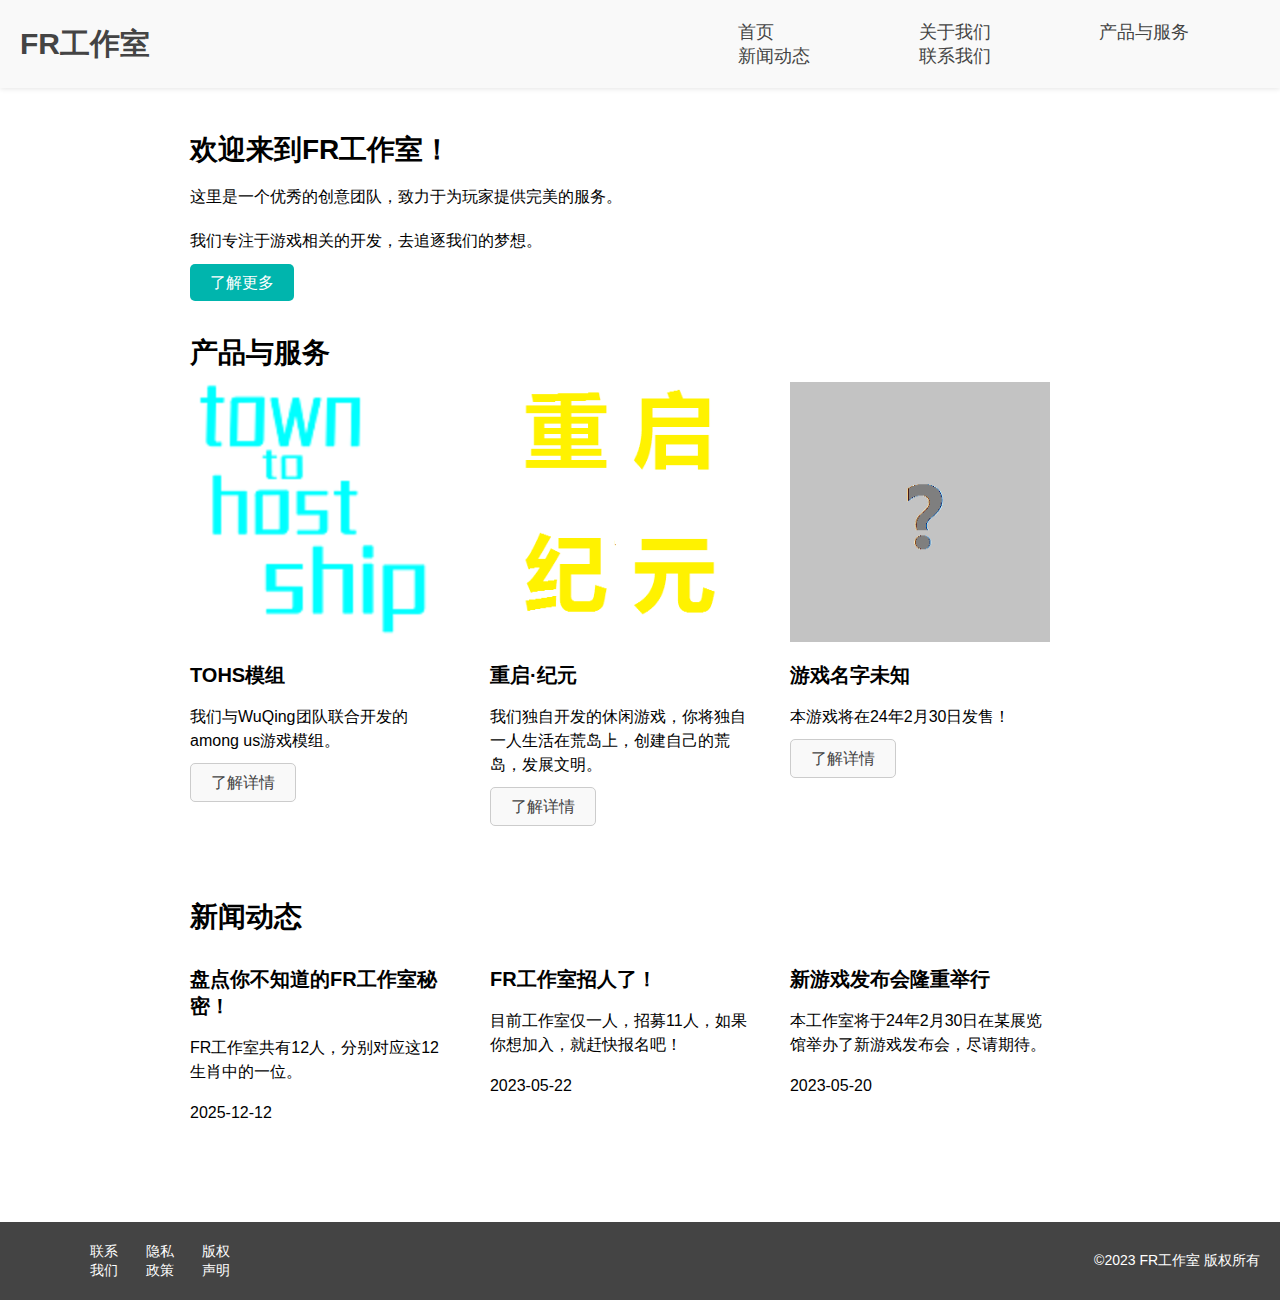
<file: index.html>
<!DOCTYPE html>
<html>
<head>
	<meta charset="UTF-8">
	<title>FR工作室官网</title>
	<link rel="icon" href="FR.png">
	<link rel="stylesheet" href="style.css">
</head>
<style>
    a{
        color: #000;
	text-decoration: none;
    }
</style>
<body>
	<header>
		<h1>FR工作室</h1>
		<nav>
			<ul>
				<li><a href="#">首页</a></li>
				<li><a href="#">关于我们</a></li>
				<li><a href="#">产品与服务</a></li>
				<li><a href="#">新闻动态</a></li>
				<li><a href="#">联系我们</a></li>
			</ul>
		</nav>
	</header>

	<main>
		<section>
			<h2>欢迎来到FR工作室！</h2>
			<p>这里是一个优秀的创意团队，致力于为玩家提供完美的服务。</p>
			<p>我们专注于游戏相关的开发，去追逐我们的梦想。</p>
			<a href="#" class="btn-primary">了解更多</a>
		</section>

		<section>
			<h2>产品与服务</h2>
			<ul>
				<li>
					<img src="TOHS.png" alt="tohs">
					<h3>TOHS模组</h3>
					<p>我们与WuQing团队联合开发的among us游戏模组。</p>
					<a href="#" class="btn-secondary">了解详情</a>
				</li>
				<li>
					<img src="chongqi.png" alt="重启·纪元">
					<h3>重启·纪元</h3>
					<p>我们独自开发的休闲游戏，你将独自一人生活在荒岛上，创建自己的荒岛，发展文明。</p>
					<a href="#" class="btn-secondary">了解详情</a>
				</li>
				<li>
					<img src="weizhi.png" alt="未知">
					<h3>游戏名字未知</h3>
					<p>本游戏将在24年2月30日发售！</p>
					<a href="#" class="btn-secondary">了解详情</a>
				</li>
			</ul>
		</section>

		<section>
			<h2>新闻动态</h2>
			<ul>
				<li>
					<h3>盘点你不知道的FR工作室秘密！</h3>
					<p>FR工作室共有12人，分别对应这12生肖中的一位。</p>
					<span>2025-12-12</span>
				</li>
				<li>	
					<a href="https://fenger100708.github.io/招人.html"><h3>FR工作室招人了！</h3></a>
					<a href="https://fenger100708.github.io/招人.html"><p>目前工作室仅一人，招募11人，如果你想加入，就赶快报名吧！</p></a>
					<a href="https://fenger100708.github.io/招人.html"><span>2023-05-22</span></a>
				</li>
				<li>
					<h3>新游戏发布会隆重举行</h3>
					<p>本工作室将于24年2月30日在某展览馆举办了新游戏发布会，尽请期待。</p>
					<span>2023-05-20</span>
				</li>
			</ul>
		</section>
	</main>

	<footer>
		<nav>
			<ul>
				<li><a href="#">版权声明</a></li>
				<li><a href="#">隐私政策</a></li>
				<li><a href="#">联系我们</a></li>
			</ul>
		</nav>
		<p>&copy;2023 FR工作室 版权所有</p>
	</footer>
</body>
</html>
</file>
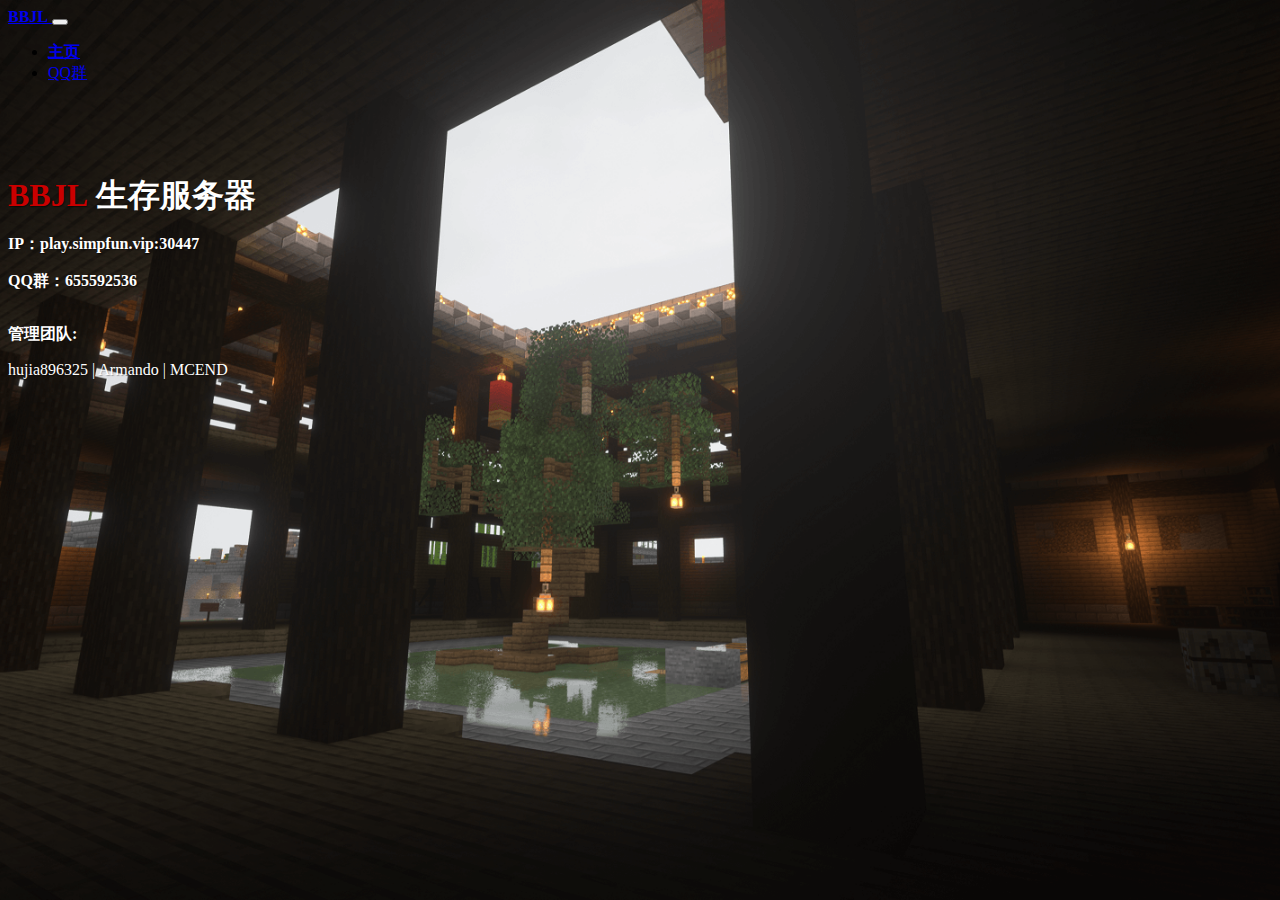
<file: BBJL/index.html>
<!DOCTYPE html>
<html lang="zh">
<head>
    <meta charset="UTF-8">
    <meta name="viewport" content="width=device-width, initial-scale=1.0">
    <title>BBJL</title>
    <meta name="keywords" content="BBJL,我的世界,服务器,mc,Minecraft"/>
    <link href="https://cdn.jsdelivr.net/npm/bootstrap@5.1.3/dist/css/bootstrap.min.css" rel="stylesheet" integrity="sha384-1BmE4kWBq78iYhFldvKuhfTAU6auU8tT94WrHftjDbrCEXSU1oBoqyl2QvZ6jIW3" crossorigin="anonymous">
    <style>
        body {
    background: url('commune.png') no-repeat center center fixed;
    -webkit-background-size: cover;
    -moz-background-size: cover;
    background-size: cover;
    -o-background-size: cover;
    }
    </style>
</head>
<body>
    <div class="container">
        <nav class="navbar navbar-expand-md navbar-dark">
            <a href="#" class="navbar-brand">
                <span class="hidden"><b>BBJL</b></span>
            </a>
            <button
                class="navbar-toggler"
                type="button"
                data-bs-toggle="collapse"
                data-bs-target="#toggleMobileMenu"
                aria-controls="toggleMobileMenu"
                aria-expanded="false"
                aria-label="Toggle navigation"
            >
                <span class="navbar-toggler-icon"></span>
            </button>
            <div class="collapse navbar-collapse" id="toggleMobileMenu">
                <ul class="navbar-nav ms-auto text-center">
                    <li>
                        <a class="nav-link" href="index.html"><b>主页</b></a>
                    </li>
                    <li>
                        <a class="nav-link" target="_blank" href="https://qm.qq.com/cgi-bin/qm/qr?_wv=1027&k=-Nx4t2YCax35fyaWfjuC-G3keaAD0wcO&authKey=wDC/4qoYcRDcBDh+FzvBOotH5Sn/P6gph5gxvglOLBIQgp7vbgxIIkBZILuIgOdr&noverify=0&group_code=655592536">QQ群</a>
                    </li>
                </ul>
            </div>
        </nav>
    </div>
    <div class="container" style="color: white;">
        <div class="row text-center">
            <h1 style="margin-top: 10vh; margin-bottom: 1vh; color: rgb(255, 255, 255); text-shadow: 1px 1px 1px rgb(0,0,0,0.5);"><b><span style="color:rgb(202, 0, 0)">BBJL</span></b> 生存服务器</h1>
        </div>
        <div class="row">
            <div class="col text-center">
                <p style="color: rgb(255, 255, 255); text-shadow: 1px 1px 1px rgb(0,0,0,0.5); margin-bottom: 1vh;"><b>IP：play.simpfun.vip:30447</b></p>
                <p style="color: rgb(255, 255, 255); text-shadow: 1px 1px 1px rgb(0,0,0,0.5); margin-bottom: 1vh"><b>QQ群：655592536</b></p>
                
                <div class="row" style="margin-top: 2rem;">
                    <h4 style="color: rgb(255, 255, 255); text-shadow: 1px 1px 1px rgb(0,0,0,0.3); margin-bottom: 1%;">
                        管理团队:</h4>
                    <p style="color: rgb(255, 255, 255); text-shadow: 1px 1px 1px rgb(0,0,0,0.3); margin-bottom: 0%;">
                        hujia896325 | Armando | MCEND
                    <p style="color: rgb(255, 255, 255); text-shadow: 1px 1px 1px rgb(0,0,0,0.3); margin-bottom: 0%;"></p>
                </div>
            </div>
            <!-- <div class="col">Col 2</div> -->
        </div>
    </div>

    <script src="https://cdn.jsdelivr.net/npm/bootstrap@5.1.3/dist/js/bootstrap.bundle.min.js" integrity="sha384-ka7Sk0Gln4gmtz2MlQnikT1wXgYsOg+OMhuP+IlRH9sENBO0LRn5q+8nbTov4+1p" crossorigin="anonymous"></script>
</body>
</html>
</file>
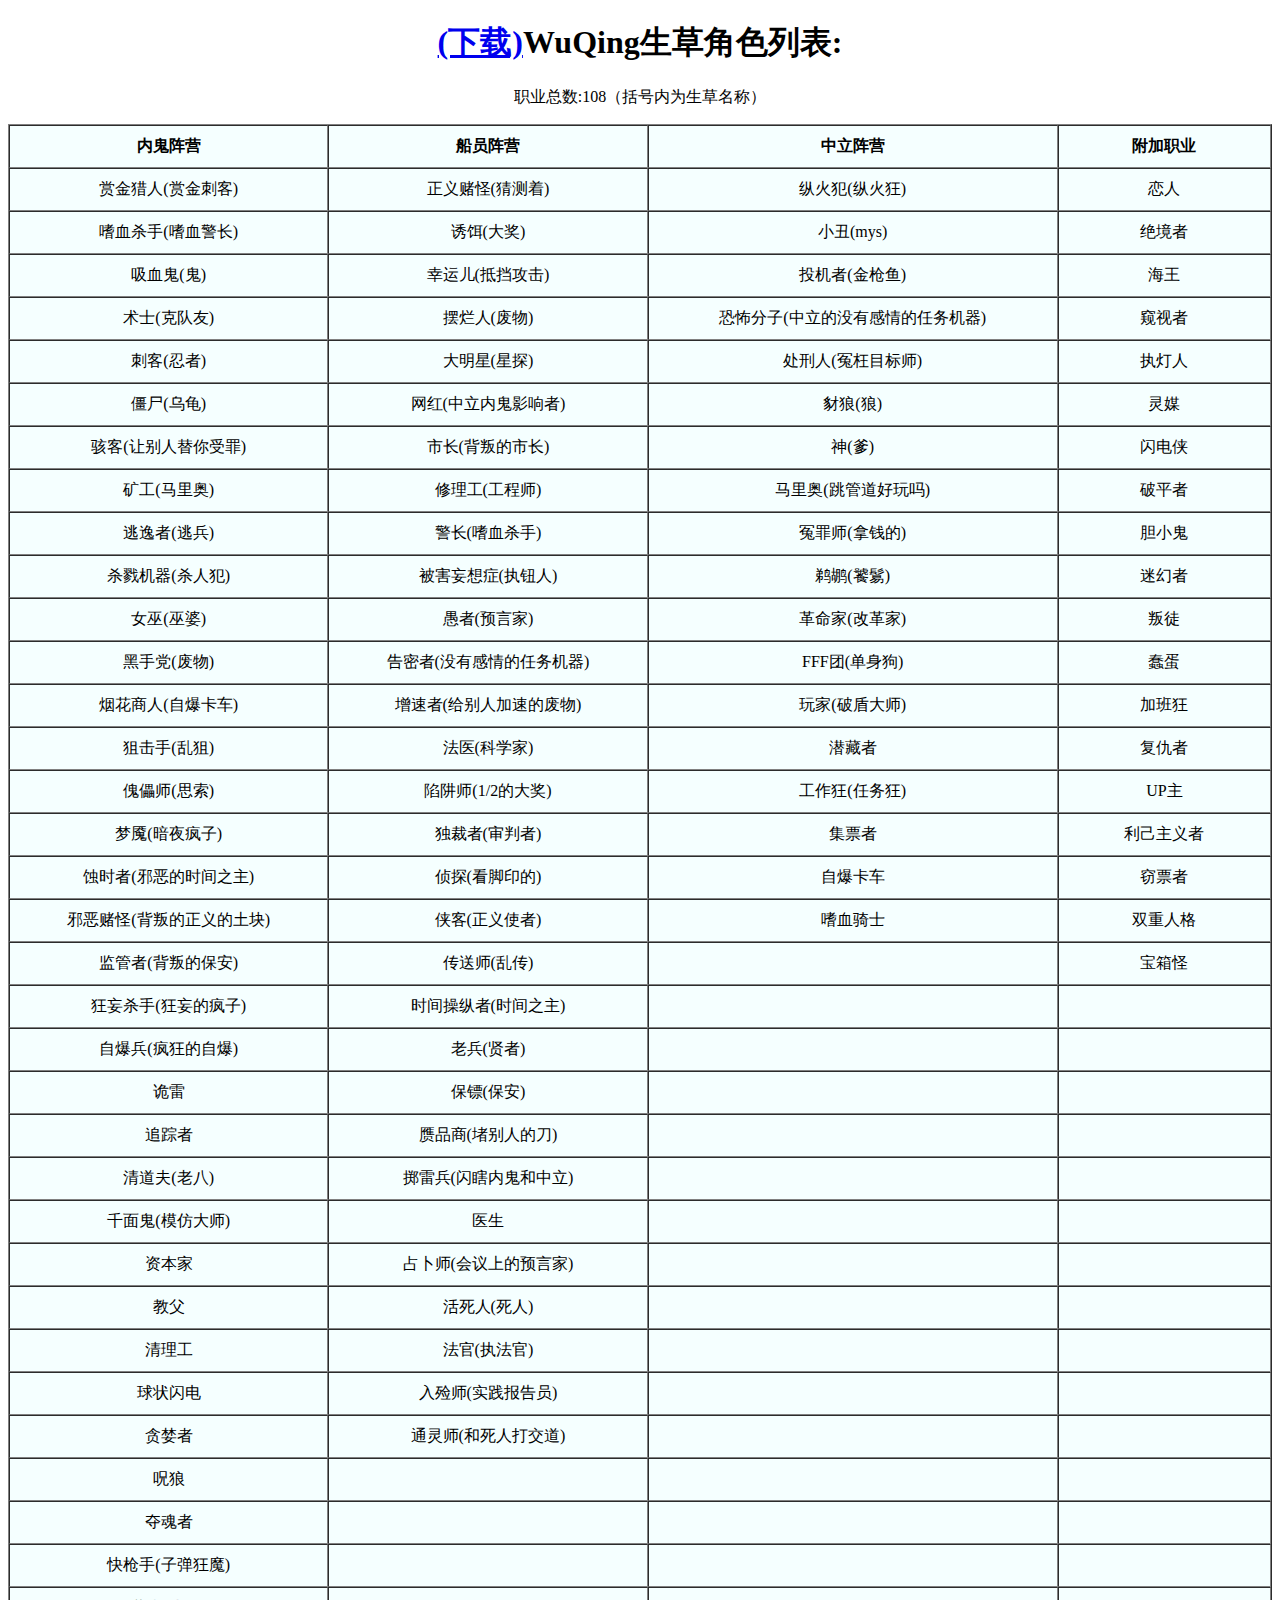
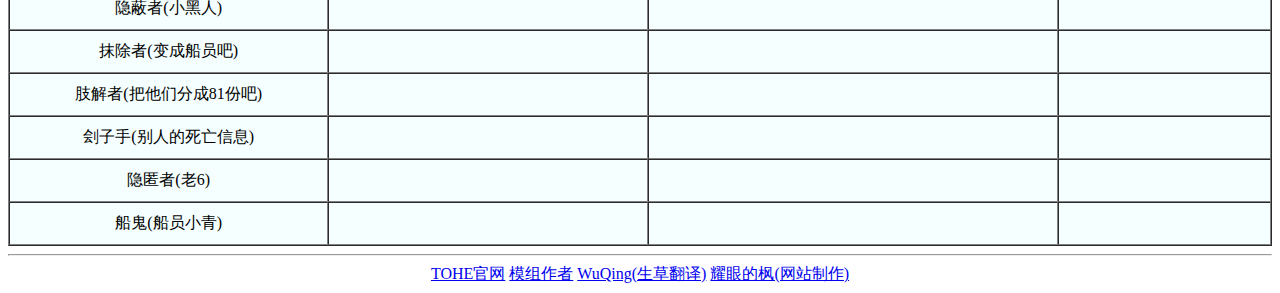
<file: WuQing/index.html>
<!DOCTYPE html>
<html lang="en">
<head>
    <meta charset="UTF-8">
    <link rel="icon" href="wuqing.png">
    <title>TOHE无情生草翻译</title>
</head>
<body style="text-align:center;">
    
    <h1><a href="https://wwp.lanzoup.com/iG4BO0ufwq5e" target="_blank">(下载)</a>WuQing生草角色列表:</h1>
    <p>职业总数:108（括号内为生草名称）</p>
    <table width="100%" border="1" cellspacing=0" cellpadding="10" align="center" bgcolor="#f5ffff">
        <thead>
            <tr>
                <th style="text-align:center;">内鬼阵营</th>
                <th style="text-align:center;">船员阵营</th>
                <th style="text-align:center;">中立阵营</th>
                <th style="text-align:center;">附加职业</th>
            </tr>
        </thead>
        <tbody>
            <tr>
                <td style="text-align:center;">赏金猎人(赏金刺客)</td>
                <td style="text-align:center;">正义赌怪(猜测着)</td>
                <td style="text-align:center;">纵火犯(纵火狂)</td>
                <td style="text-align:center;">&#8195;&#8195;&#8195;恋人&#8195;&#8195;&#8195;</td>
            </tr>
            <tr>
                <td style="text-align:center;">嗜血杀手(嗜血警长)</td>
                <td style="text-align:center;">诱饵(大奖)</td>
                <td style="text-align:center;">小丑(mys)</td>
                <td style="text-align:center;">绝境者</td>
            </tr>
            <tr>
                <td style="text-align:center;">吸血鬼(鬼)</td>
                <td style="text-align:center;">幸运儿(抵挡攻击)</td>
                <td style="text-align:center;">投机者(金枪鱼)</td>
                <td style="text-align:center;">海王</td>
            </tr>
            <tr>
                <td style="text-align:center;">术士(克队友)</td>
                <td style="text-align:center;">摆烂人(废物)</td>
                <td style="text-align:center;">恐怖分子(中立的没有感情的任务机器)</td>
                <td style="text-align:center;">窥视者</td>
            </tr>
            <tr>
                <td style="text-align:center;">刺客(忍者)</td>
                <td style="text-align:center;">大明星(星探)</td>
                <td style="text-align:center;">处刑人(冤枉目标师)</td>
                <td style="text-align:center;">执灯人</td>
            </tr>
            <tr>
                <td style="text-align:center;">僵尸(乌龟)</td>
                <td style="text-align:center;">网红(中立内鬼影响者)</td>
                <td style="text-align:center;">豺狼(狼)</td>
                <td style="text-align:center;">灵媒</td>
            </tr>
            <tr>
                <td style="text-align:center;">骇客(让别人替你受罪)</td>
                <td style="text-align:center;">市长(背叛的市长)</td>
                <td style="text-align:center;">神(爹)</td>
                <td style="text-align:center;">闪电侠</td>
            </tr>
            <tr>
                <td style="text-align:center;">矿工(马里奥)</td>
                <td style="text-align:center;">修理工(工程师)</td>
                <td style="text-align:center;">马里奥(跳管道好玩吗)</td>
                <td style="text-align:center;">破平者</td>
            </tr>
            <tr>
                <td style="text-align:center;">逃逸者(逃兵)</td>
                <td style="text-align:center;">警长(嗜血杀手)</td>
                <td style="text-align:center;">冤罪师(拿钱的)</td>
                <td style="text-align:center;">胆小鬼</td>
            </tr>
            <tr>
                <td style="text-align:center;">杀戮机器(杀人犯)</td>
                <td style="text-align:center;">被害妄想症(执钮人)</td>
                <td style="text-align:center;">鹈鹕(饕鬄)</td>
                <td style="text-align:center;">迷幻者</td>
            </tr>
            <tr>
                <td style="text-align:center;">女巫(巫婆)</td>
                <td style="text-align:center;">愚者(预言家)</td>
                <td style="text-align:center;">革命家(改革家)</td>
                <td style="text-align:center;">叛徒</td>
            </tr>
            <tr>
                <td style="text-align:center;">黑手党(废物)</td>
                <td style="text-align:center;">告密者(没有感情的任务机器)</td>
                <td style="text-align:center;">FFF团(单身狗)</td>
                <td style="text-align:center;">蠢蛋</td>
            </tr>
            <tr>
                <td style="text-align:center;">烟花商人(自爆卡车)</td>
                <td style="text-align:center;">增速者(给别人加速的废物)</td>
                <td style="text-align:center;">玩家(破盾大师)</td>
                <td style="text-align:center;">加班狂</td>
            </tr>
            <tr>
                <td style="text-align:center;">狙击手(乱狙)</td>
                <td style="text-align:center;">法医(科学家)</td>
                <td style="text-align:center;">潜藏者</td>
                <td style="text-align:center;">复仇者</td>
            </tr>
            <tr>
                <td style="text-align:center;">傀儡师(思索)</td>
                <td style="text-align:center;">陷阱师(1/2的大奖)</td>
                <td style="text-align:center;">工作狂(任务狂)</td>
                <td style="text-align:center;">UP主</td>
            </tr>
            <tr>
                <td style="text-align:center;">梦魇(暗夜疯子)</td>
                <td style="text-align:center;">独裁者(审判者)</td>
                <td style="text-align:center;">集票者</td>
                <td style="text-align:center;">利己主义者</td>
            </tr>
            <tr>
                <td style="text-align:center;">蚀时者(邪恶的时间之主)</td>
                <td style="text-align:center;">侦探(看脚印的)</td>
                <td style="text-align:center;">自爆卡车</td>
                <td style="text-align:center;">窃票者</td>
            </tr>
            <tr>
                <td style="text-align:center;">邪恶赌怪(背叛的正义的土块)</td>
                <td style="text-align:center;">侠客(正义使者)</td>
                <td style="text-align:center;">嗜血骑士</td>
                <td style="text-align:center;">双重人格</td>
            </tr>
            <tr>
                <td style="text-align:center;">监管者(背叛的保安)</td>
                <td style="text-align:center;">传送师(乱传)</td>
                <td style="text-align:center;"></td>
                <td style="text-align:center;">宝箱怪</td>
            </tr>
            <tr>
                <td style="text-align:center;">狂妄杀手(狂妄的疯子)</td>
                <td style="text-align:center;">时间操纵者(时间之主)</td>
                <td style="text-align:center;"></td>
                <td style="text-align:center;"></td>
            </tr>
            <tr>
                <td style="text-align:center;">自爆兵(疯狂的自爆)</td>
                <td style="text-align:center;">老兵(贤者)</td>
                <td style="text-align:center;"></td>
                <td style="text-align:center;"></td>
            </tr>
            <tr>
                <td style="text-align:center;">诡雷</td>
                <td style="text-align:center;">保镖(保安)</td>
                <td style="text-align:center;"></td>
                <td style="text-align:center;"></td>
            </tr>
            <tr>
                <td style="text-align:center;">追踪者</td>
                <td style="text-align:center;">赝品商(堵别人的刀)</td>
                <td style="text-align:center;"></td>
                <td style="text-align:center;"></td>
            </tr>
            <tr>
                <td style="text-align:center;">清道夫(老八)</td>
                <td style="text-align:center;">掷雷兵(闪瞎内鬼和中立)</td>
                <td style="text-align:center;"></td>
                <td style="text-align:center;"></td>
            </tr>
            <tr>
                <td style="text-align:center;">千面鬼(模仿大师)</td>
                    <td style="text-align:center;">医生</td>
                    <td style="text-align:center;"></td>
                    <td style="text-align:center;"></td>
            </tr>
            <tr>
                <td style="text-align:center;">资本家</td>
                <td style="text-align:center;">占卜师(会议上的预言家)</td>
                <td style="text-align:center;"></td>
                <td style="text-align:center;"></td>
            </tr>
            <tr>
                <td style="text-align:center;">教父</td>
                <td style="text-align:center;">活死人(死人)</td>
                <td style="text-align:center;"></td>
                <td style="text-align:center;"></td>
            </tr>
            <tr>
                <td style="text-align:center;">清理工</td>
                <td style="text-align:center;">法官(执法官)</td>
                <td style="text-align:center;"></td>
                <td style="text-align:center;"></td>
            </tr>
            <tr>
                <td style="text-align:center;">球状闪电</td>
                <td style="text-align:center;">入殓师(实践报告员)</td>
                <td style="text-align:center;"></td>
                <td style="text-align:center;"></td>
            </tr>
            <tr>
                <td style="text-align:center;">贪婪者</td>
                    <td style="text-align:center;">通灵师(和死人打交道)</td>
                    <td style="text-align:center;"></td>
                    <td style="text-align:center;"></td>
            </tr>
            <tr>
                <td style="text-align:center;">呪狼</td>
                <td style="text-align:center;"></td>
                <td style="text-align:center;"></td>
                <td style="text-align:center;"></td>
            </tr>
            <tr>
                <td style="text-align:center;">夺魂者</td>
                <td style="text-align:center;"></td>
                <td style="text-align:center;"></td>
                <td style="text-align:center;"></td>
            </tr>
            <tr>
                <td style="text-align:center;">快枪手(子弹狂魔)</td>
                <td style="text-align:center;"></td>
                <td style="text-align:center;"></td>
                <td style="text-align:center;"></td>
            </tr>
            <tr>
                <td style="text-align:center;">隐蔽者(小黑人)</td>
                <td style="text-align:center;"></td>
                <td style="text-align:center;"></td>
                <td style="text-align:center;"></td>
            </tr>
            <tr>
                <td style="text-align:center;">抹除者(变成船员吧)</td>
                <td style="text-align:center;"></td>
                <td style="text-align:center;"></td>
                <td style="text-align:center;"></td>
            </tr>
            <tr>
                <td style="text-align:center;">肢解者(把他们分成81份吧)</td>
                <td style="text-align:center;"></td>
                <td style="text-align:center;"></td>
                <td style="text-align:center;"></td>
            </tr>
            <tr>
                <td style="text-align:center;">刽子手(别人的死亡信息)</td>
                <td style="text-align:center;"></td>
                <td style="text-align:center;"></td>
                <td style="text-align:center;"></td>
            </tr>
            <tr>
                <td style="text-align:center;">隐匿者(老6)</td>
                <td style="text-align:center;"></td>
                <td style="text-align:center;"></td>
                <td style="text-align:center;"></td>
            </tr>
            <tr>
                <td style="text-align:center;">船鬼(船员小青)</td>
                <td style="text-align:center;"></td>
                <td style="text-align:center;"></td>
                <td style="text-align:center;"></td>
            </tr>
        </tbody>
    </table>
    <hr>
    <a href="https://cn.tohe.cc/" target="_blank">TOHE官网</a>
    <a href="https://space.bilibili.com/312252452" target="_blank">模组作者</a>
    <a href="https://space.bilibili.com/662261520/" target="_blank">WuQing(生草翻译)</a>
    <a href="https://space.bilibili.com/1237742088" target="_blank">耀眼的枫(网站制作)</a>

</body>
</html>
</file>
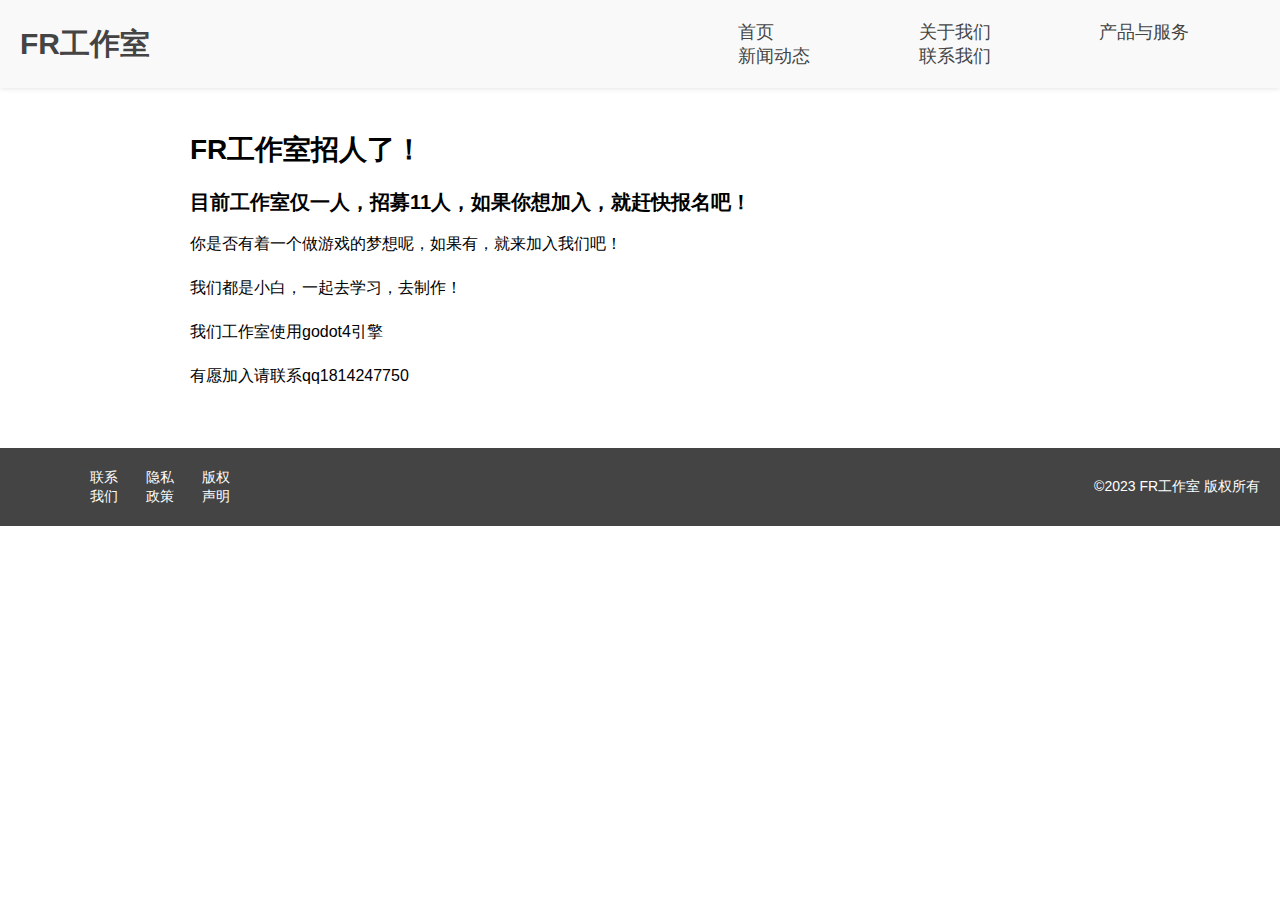
<file: 招人.html>
<!DOCTYPE html>
<html>
<head>
	<meta charset="UTF-8">
	<title>FR工作室官网</title>
	<link rel="icon" href="FR.png">
	<link rel="stylesheet" href="style.css">
</head>
<body>
	<header>
		<h1>FR工作室</h1>
		<nav>
			<ul>
				<li><a href="https://fenger100708.github.io/#">首页</a></li>
				<li><a href="#">关于我们</a></li>
				<li><a href="#">产品与服务</a></li>
				<li><a href="#">新闻动态</a></li>
				<li><a href="#">联系我们</a></li>
			</ul>
		</nav>
	</header>

	<main>
		<section>
			<h2>FR工作室招人了！</h2>
			<h3>目前工作室仅一人，招募11人，如果你想加入，就赶快报名吧！</h3>
			<p>你是否有着一个做游戏的梦想呢，如果有，就来加入我们吧！</p>
			<p>我们都是小白，一起去学习，去制作！</p>
			<p>我们工作室使用godot4引擎</p>
      			<p>有愿加入请联系qq1814247750</p>
		</section>
	</main>

	<footer>
		<nav>
			<ul>
				<li><a href="#">版权声明</a></li>
				<li><a href="#">隐私政策</a></li>
				<li><a href="#">联系我们</a></li>
			</ul>
		</nav>
		<p>&copy;2023 FR工作室 版权所有</p>
	</footer>
</body>
</html>
</file>
<file: style.css>
body {
	font-family: 'Helvetica Neue', Helvetica, Arial, sans-serif;
	margin: 0;
	padding: 0;
}

header {
	background-color: #f9f9f9;
	color: #444;
	display: flex;
	flex-direction: row;
	align-items: center;
	justify-content: space-between;
	padding: 20px;
	box-shadow: 0 1px 5px rgba(0, 0, 0, 0.1);
}

h1 {
	font-size: 30px;
	margin: 0;
}

nav ul {
	list-style: none;
	margin: 0;
	padding: 0;
	display: flex;
	flex-direction: row;
}

nav li {
	margin: 0 20px;
}

nav a {
	color: #444;
	text-decoration: none;
	font-size: 18px;
}

main {
	padding: 20px;
	max-width: 900px;
	margin: 0 auto;
}

section {
	margin-bottom: 40px;
}

h2 {
	font-size: 28px;
	margin-bottom: 10px;
}

section p {
	line-height: 24px;
	margin-bottom: 20px;
	font-size: 16px;
}

ul {
	list-style: none;
	margin: 0;
	padding: 0;
	display: flex;
	flex-direction: row;
	flex-wrap: wrap;
}

li {
	margin: 0 40px 40px 0;
	flex-basis: calc(33.33% - 40px);
}

img {
	display: block;
	width: 100%;
	height: auto;
	margin-bottom: 20px;
}

h3 {
	font-size: 20px;
	margin-bottom: 10px;
}

.btn-primary {
	background-color: #00b5ad;
	color: #fff;
	padding: 10px 20px;
	border-radius: 5px;
	text-decoration: none;
	text-transform: uppercase;
	font-size: 16px;
	transition: all 0.2s ease-in-out;
}

.btn-primary:hover {
	background-color: #008477;
}

.btn-secondary {
	background-color: #f9f9f9;
	color: #444;
	padding: 10px 20px;
	border-radius: 5px;
	text-decoration: none;
	font-size: 16px;
	border: 1px solid #ccc;
	transition: all 0.2s ease-in-out;
}

.btn-secondary:hover {
	background-color: #e8e8e8;
}

footer {
	background-color: #444;
	color: #fff;
	padding: 20px;
	display: flex;
	flex-direction: row;
	align-items: center;
	justify-content: space-between;
}

footer nav ul {
	flex-direction: row-reverse;
}

footer nav li {
	margin: 0 10px;
}

footer nav a {
	color: #fff;
	text-decoration: none;
	font-size: 14px;
}

footer p {
	margin: 0;
	font-size: 14px;
}
</file>
